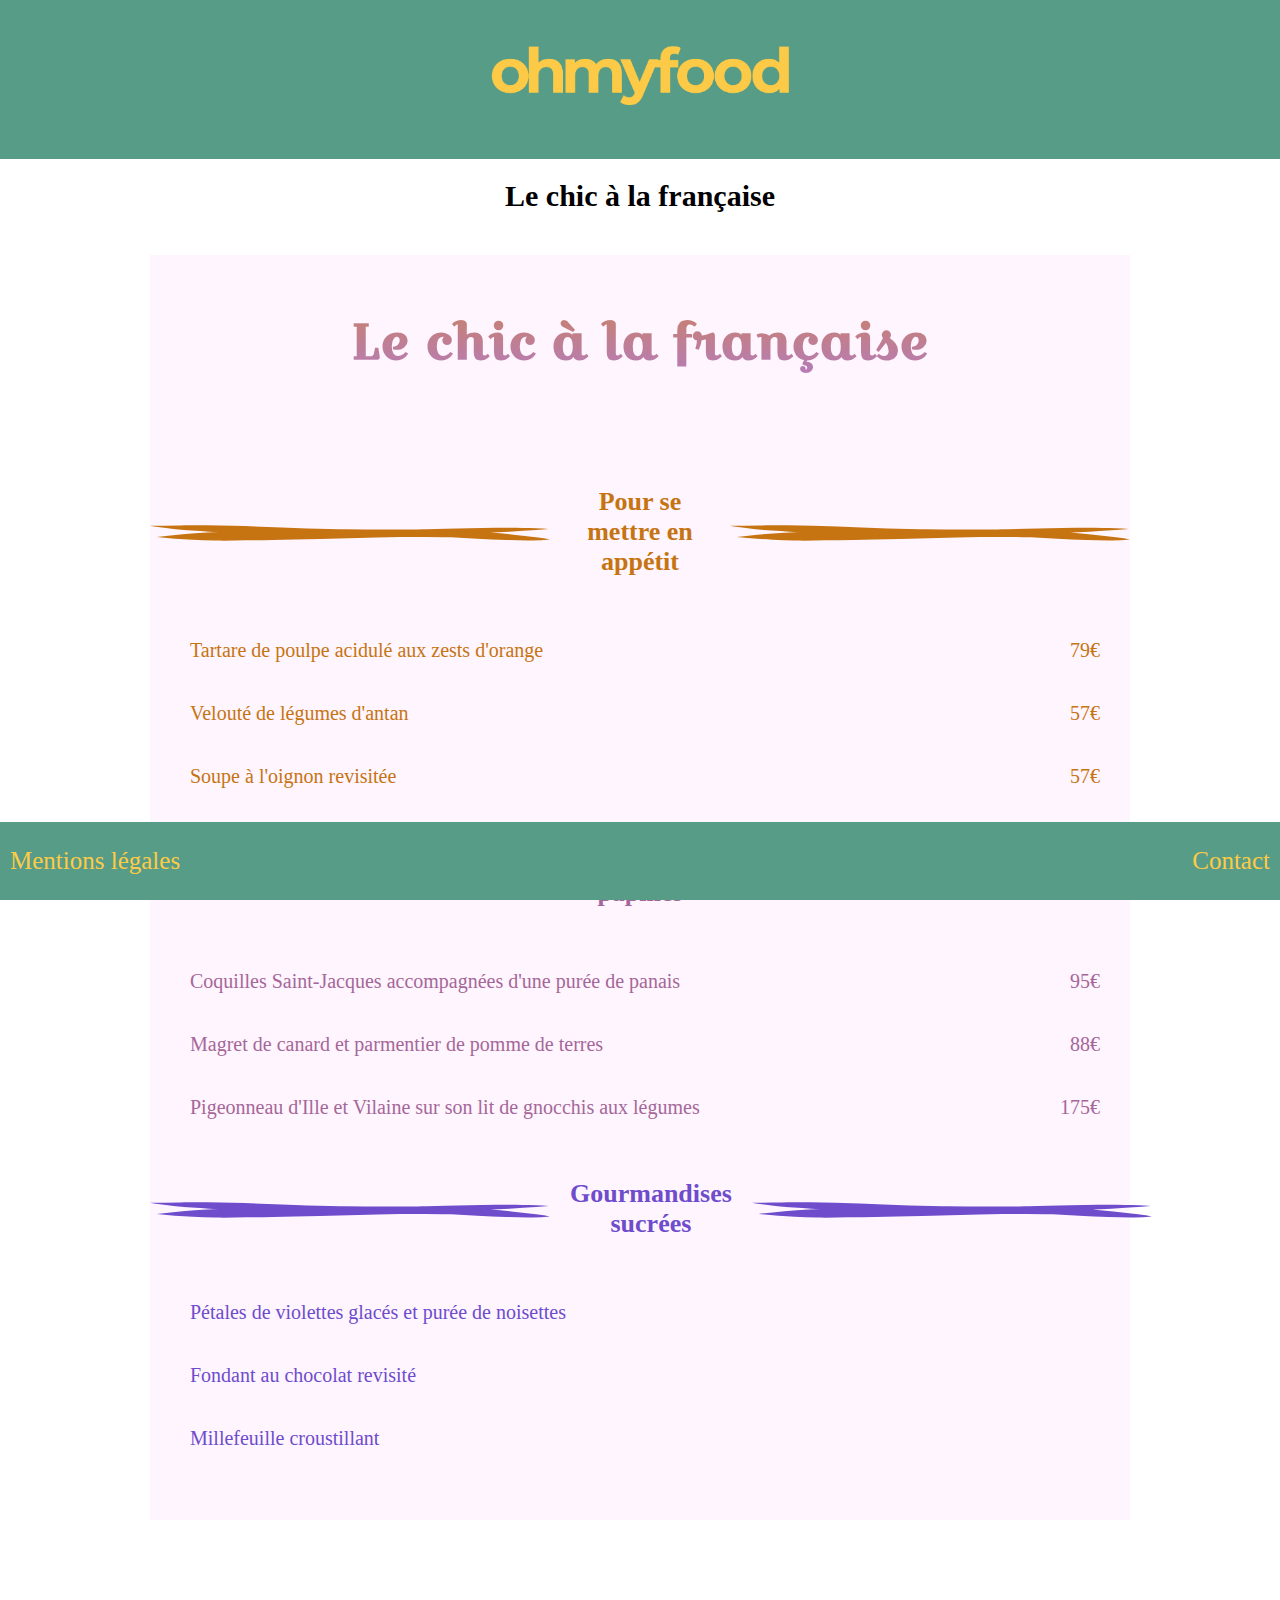
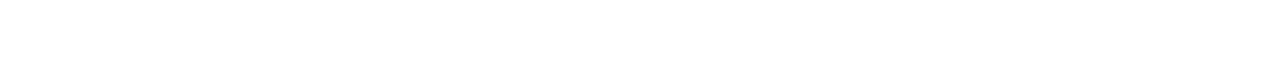
<file: menu2.html>
<!DOCTYPE html>
<html lang="fr">
    <head>
        <meta charset="utf-8" />
         <link rel="stylesheet" type="text/css" href="menu2.css">
        <title>Ohmyfood</title>
    </head>

    <body>

  <header class="maintitle">
        <div><a href="index.html"><img src="images/logo.png" alt="Logo Ohmyfood"/></a></div>
    </header>

    <h1>Le chic à la française</h1>


<main>
        
        <h2>Le chic à la française</h2>
          

        <section class="part1">

<div class="underline1"><img class="trait" src="images/Menu3traitorange.svg" alt="trait"><h3 id="titre1">Pour se mettre en appétit</h3><img class="trait" src="images/Menu3traitorange.svg" alt="trait"></div>

            <ul>
            <li><p>Tartare de poulpe acidulé aux zests d'orange</p><p class= "prix">79€</p></li>
            <li><p>Velouté de légumes d'antan</p><p class= "prix">57€</p></li>
            <li><p>Soupe à l'oignon revisitée</p><p class= "prix">57€</p></li>
             </ul>

             
        </section>


       <section class="part2">

             <div class="underline2"><img class="trait" src="images/Menu3traitmauve.svg" alt="trait"><h3 id="titre2">Plaisir des papilles</h3><img class="trait" src="images/Menu3traitmauve.svg" alt="trait"></div>

        <ul>
            <li><p>Coquilles Saint-Jacques accompagnées d'une purée de panais</p><p class= "prix">95€</p></li>
            <li><p>Magret de canard et parmentier de pomme de terres</p><p class= "prix">88€</p></li>
            <li><p>Pigeonneau d'Ille et Vilaine sur son lit de gnocchis aux légumes</p><p class= "prix">175€</p></li>
        </ul>
       
        </section>



        <section class="part3"> 

           <div class="underline3"><img class="trait" src="images/Menu3traitviolet.svg" alt="trait"><h3 id="titre3">Gourmandises sucrées</h3><img class="trait" src="images/Menu3traitviolet.svg" alt="trait"></div>

        <ul>
            <li><p>Pétales de violettes glacés et purée de noisettes</p></li>
            <li><p>Fondant au chocolat revisité</p></li>
            <li><p>Millefeuille croustillant</p></li>
        </ul>
       
        </section>
    </main>


    	 <footer>
    	<a class="wiggle" href="mentionslegales.html" target="_blank"><p>Mentions légales</p></a>
    	<a class="wiggle" href="mailto:test@yopmail.com"><p>Contact</p></a>
   		</footer>

    </body>
</html>
</file>
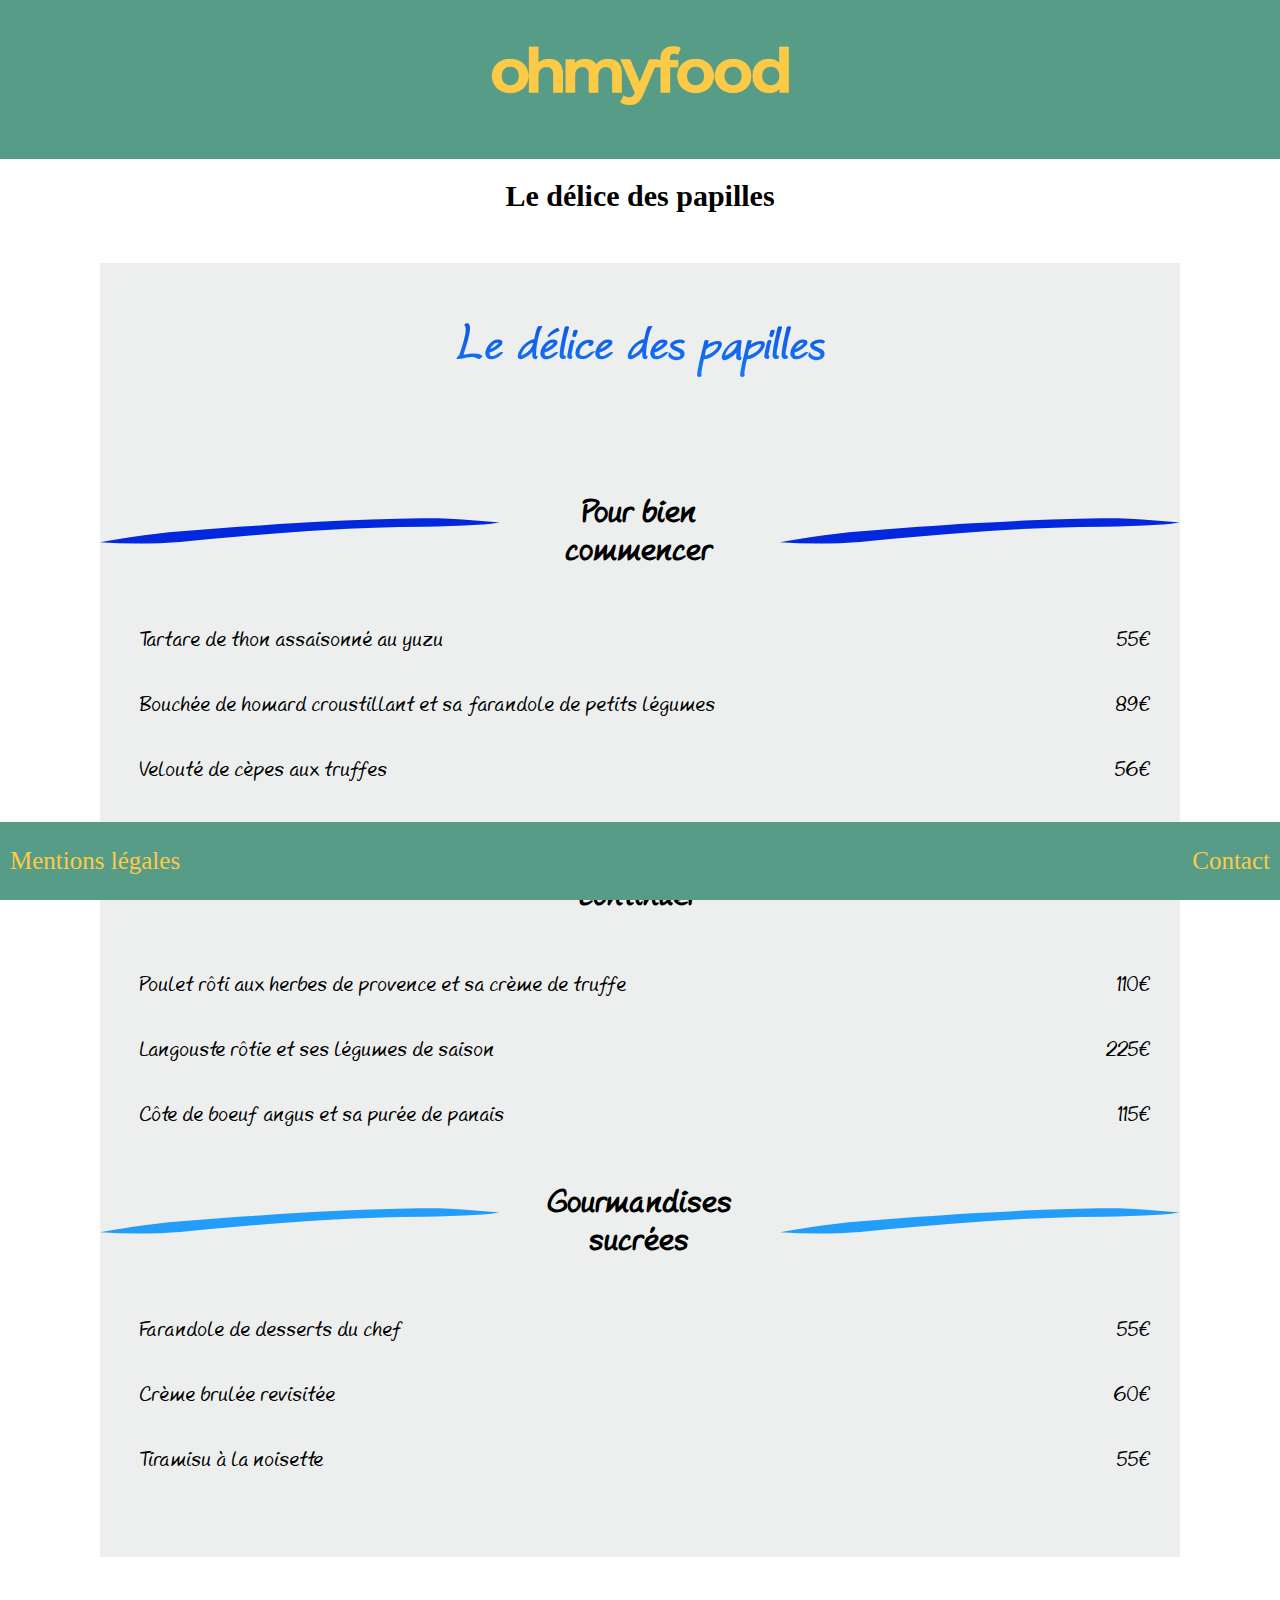
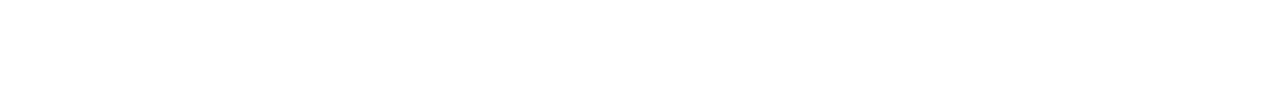
<file: menu3.html>
<!DOCTYPE html>
<html lang="fr">
    <head>
        <meta charset="utf-8" />
         <link rel="stylesheet" type="text/css" href="menu3.css">
        <title>Ohmyfood</title>
    </head>

    <body>

<header class="maintitle">
        <div><a href="index.html"><img src="images/logo.png" alt="Logo Ohmyfood"/></a></div>
    </header>

    <h1>Le délice des papilles</h1>


<main>
        <section>
        <h2>Le délice des papilles</h2>
        </section>


        <section>

            <div class="underline1"><img class="trait" src="images/Menu3Traitbleu1.svg" alt="trait"><h3 id="titre1">Pour bien commencer</h3><img class="trait" src="images/Menu3Traitbleu1.svg" alt="trait"></div>

            <ul>
            <li><p>Tartare de thon assaisonné au yuzu</p><p class= "prix">55€</p></li>
            <li><p>Bouchée de homard croustillant et sa farandole de petits légumes</p><p class= "prix">89€</p></li>
            <li><p>Velouté de cèpes aux truffes</p><p class= "prix">56€</p></li>
        
        </ul>

             
        </section>



        <section>

            <div class="underline2"><img class="trait" src="images/Menu3traitbleu2.svg" alt="trait"><h3 id="titre2">Pour bien continuer</h3><img class="trait" src="images/Menu3traitbleu2.svg" alt="trait"></div>

        <ul>
            <li><p>Poulet rôti aux herbes de provence et sa crème de truffe</p><p class= "prix">110€</p></li>
            <li><p>Langouste rôtie et ses légumes de saison</p><p class= "prix">225€</p></li>
            <li><p>Côte de boeuf angus et sa purée de panais</p><p class= "prix">115€</p></li>
        </ul>
       
        </section>



        <section  id="bottom">

            <div class="underline3"><img class="trait" src="images/Menu3traitbleu3.svg" alt="trait"><h3 id="titre3">Gourmandises sucrées</h3><img class="trait" src="images/Menu3traitbleu3.svg" alt="trait"></div>

        <ul>
            <li><p>Farandole de desserts du chef</p><p class= "prix">55€</p></li>
            <li><p>Crème brulée revisitée</p><p class= "prix">60€</p></li>
            <li><p>Tiramisu à la noisette</p><p class= "prix">55€</p></li>
        </ul>

       
        </section>
    </main>


    	 <footer>
    	<a class="wiggle" href="mentionslegales.html" target="_blank"><p>Mentions légales</p></a>
    	<a class="wiggle" href="mailto:test@yopmail.com"><p>Contact</p></a>
   		</footer>
    </body>
</html>
</file>
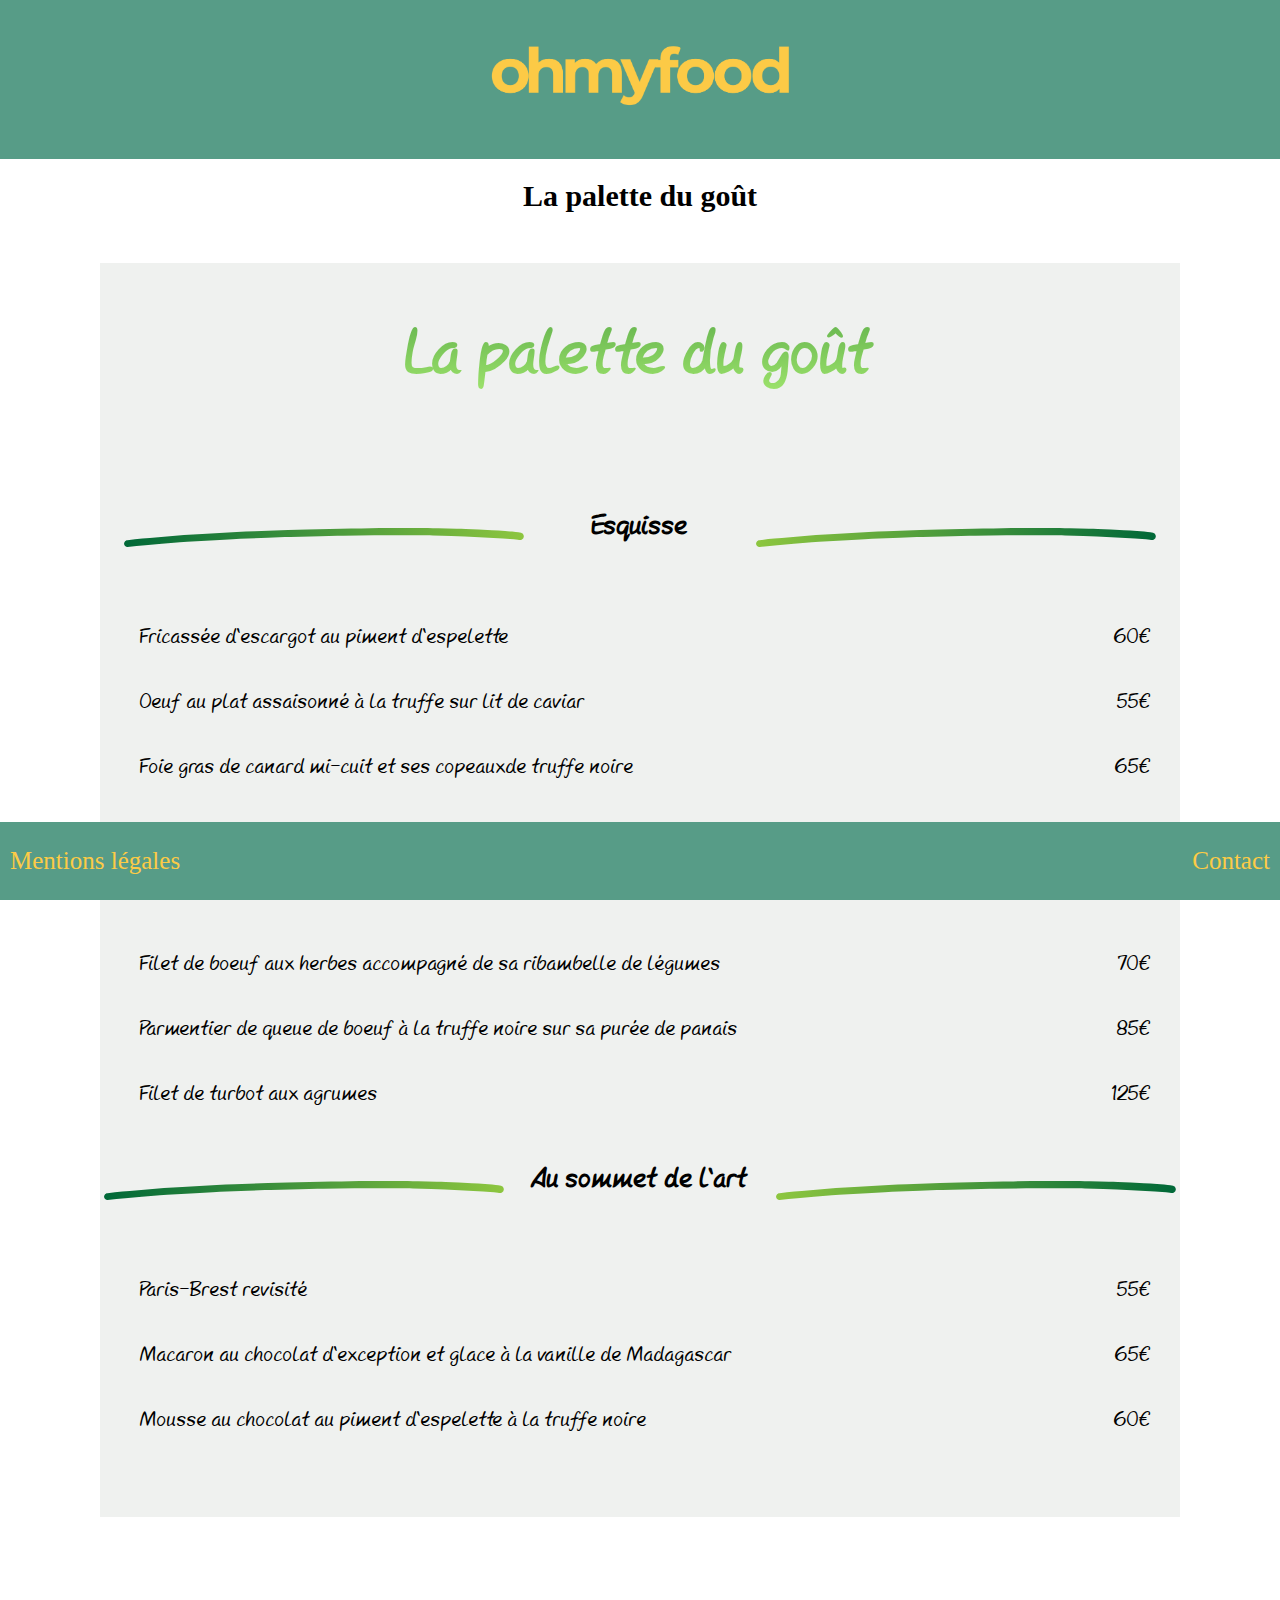
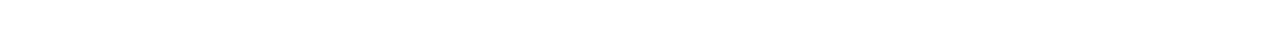
<file: menu4.html>
<!DOCTYPE html>
<html lang="fr">
    <head>
        <meta charset="utf-8" />
         <link rel="stylesheet" type="text/css" href="menu4.css">
        <title>Ohmyfood</title>
    </head>

    <body>

 <header class="maintitle">
        <div><a href="index.html"><img src="images/logo.png" alt="Logo Ohmyfood"/></a></div>
    </header>

   <h1>La palette du goût</h1>


<main>
        <section>
        <h2>La palette du goût</h2>
        </section>

        

        <section>

        <div class="underline"><img class="trait" src="images/Menu4trait1.svg" alt="trait"><h3>Esquisse</h3><img class="trait" src="images/Menu4trait2.svg" alt="trait"></div>

            <ul>
            <li><p>Fricassée d'escargot au piment d'espelette</p><p class= "prix">60€</p></li>
            <li><p>Oeuf au plat assaisonné à la truffe sur lit de caviar</p><p class= "prix">55€</p></li>
            <li><p>Foie gras de canard mi-cuit et ses copeauxde truffe noire</p><p class= "prix">65€</p></li>
        
        </ul>
             
        </section>

        

        <section>

            <div class="underline"><img class="trait" src="images/Menu4trait1.svg" alt="trait"><h3>Oeuvre de maître</h3><img class="trait" src="images/Menu4trait2.svg" alt="trait"></div>

        <ul>
            <li><p>Filet de boeuf aux herbes accompagné de sa ribambelle de légumes</p><p class= "prix">70€</p></li>
            <li><p>Parmentier de queue de boeuf à la truffe noire sur sa purée de panais</p><p class= "prix">85€</p></li>
            <li><p>Filet de turbot aux agrumes</p><p class= "prix">125€</p></li>
        </ul>

        </section>

        

        <section id="bottom">

<div class="underline"><img class="trait" src="images/Menu4trait1.svg" alt="trait"><h3>Au sommet de l'art</h3><img class="trait" src="images/Menu4trait2.svg" alt="trait"></div>
        <ul>
            <li><p>Paris-Brest revisité</p><p class= "prix">55€</p></li>
            <li><p>Macaron au chocolat d'exception et glace à la vanille de Madagascar</p><p class= "prix">65€</p></li>
            <li><p>Mousse au chocolat au piment d'espelette à la truffe noire</p><p class= "prix">60€</p></li>
        </ul>
       
        </section>
    </main>


 <footer>
    	<a class="wiggle" href="mentionslegales.html" target="_blank"><p>Mentions légales</p></a>
    	<a class="wiggle" href="mailto:test@yopmail.com"><p>Contact</p></a>
   		</footer>
    </body>
</html>
</file>
<file: menu2.css>
@font-face {
    font-family: 'Croissant One Regular';
    font-style: normal;
    font-weight: normal;
    src: local('Croissant One Regular'), url('fonts/CroissantOne-Regular.ttf') format('truetype');
}


body
{
 margin:0px;
}


.maintitle
{
	display: flex;
	background-color: #579c87;
	justify-content: center;
	color:#fdcb46;
	font-size: 40px;
	font-weight: bold;
	
}

img {
  margin: 40px 0px 40px 0px;
  max-width: 100%;
  height: auto;
  width: 300px;
}

main
{
	background-color: #fff5fe;
	margin-left: 150px;
	margin-right: 150px;
}



h1
{
	font-size: 30px;
	text-align: center;
}


h2
{
	text-align: center;
	padding-top: 50px;
	padding-bottom: 50px;
	font-size: 50px;
  background: -webkit-linear-gradient(#d8852e, #a778f4);
  -webkit-background-clip: text;
  -webkit-text-fill-color: transparent;
  font-family: 'Croissant One Regular';
}


li
{
	display: flex;
	flex-direction: row;
	justify-content: space-between;
  padding-right: 30px;
}

.underline1
{
	display: flex;
	flex-direction: row;
	justify-content: space-around;
	font-size: 20px;
}

.underline2
{
	display: flex;
	flex-direction: row;
	justify-content: space-around;
	font-size: 20px;
}

.underline3
{
	display: flex;
	flex-direction: row;
	justify-content: space-around;
	font-size: 20px;
}

.trait
{
	width: 400px;
}

.underline1 h3 {
    text-align: center;
    font-size: 1.3em;
    color: #c67412;
    justify-content: center;
    align-items: center;
    margin: 20px;
}

.underline1 h3:after {
	height: 2px;
    width: 0;
    display: block;
    content:''; 
    transition: all 0.3s ease-in-out;
}

.underline1 h3:hover:after {
    width: 100%;
    background: #c67412;
}

.underline2 h3 {
    text-align: center;
    font-size: 1.3em;
    color: #c67412;
    justify-content: center;
    align-items: center;
    margin: 20px;
}

.underline2 h3:after {
	height: 2px;
    width: 0;
    display: block;
    content:''; 
    transition: all 0.3s ease-in-out;
}

.underline2 h3:hover:after {
    width: 100%;
    background: #a56799;
}

.underline3 h3 {
    text-align: center;
    font-size: 1.3em;
    color: #c67412;
    justify-content: center;
    align-items: center;
    margin: 20px;
}

.underline3 h3:after {
	height: 2px;
    width: 0;
    display: block;
    content:''; 
    transition: all 0.3s ease-in-out;
}

.underline3 h3:hover:after {
    width: 100%;
    background: #6e4ccc;
}

#titre1
{
	color:#c67412;
}

#titre2
{
	color:#a56799;
}


#titre3
{
	color:#6e4ccc;
}



.part1
{
	color:#c67412;
	font-size: 20px;
}

.part2
{
	color:#a56799;
	font-size: 20px;

}

.part3
{
	color:#6e4ccc;
	font-size: 20px;
	padding-bottom: 30px;
	margin-bottom: 60px;
}



footer
{
	display: flex;
	background-color: #579c87;
	justify-content: space-between;
	color:#fdcb46;
	font-size: 25px;
	padding-left: 10px;
	padding-right: 10px;
	position: sticky;
	bottom :0px;

	}
  a
  {
    text-decoration: none; color:#fdcb46;
  }

  .wiggle:hover {
 
  animation: shake 0.5s;
  animation-iteration-count: infinite;
}

@keyframes shake {
  0% { transform: translate(1px, 1px) rotate(0deg); }
  10% { transform: translate(-1px, -2px) rotate(-1deg); }
  20% { transform: translate(-3px, 0px) rotate(1deg); }
  30% { transform: translate(3px, 2px) rotate(0deg); }
  40% { transform: translate(1px, -1px) rotate(1deg); }
  50% { transform: translate(-1px, 2px) rotate(-1deg); }
  60% { transform: translate(-3px, 1px) rotate(0deg); }
  70% { transform: translate(3px, 1px) rotate(-1deg); }
  80% { transform: translate(-1px, -1px) rotate(1deg); }
  90% { transform: translate(1px, 2px) rotate(0deg); }
  100% { transform: translate(1px, -2px) rotate(-1deg); }
}

     @media screen and (max-width: 1000px)
{


main
{
  background-color: #fff5fe;
 	margin-left: 0px;
	margin-right: 0px;
	width: 100%;
}


section
  {
   display: flex;
  flex-direction: column;
    width: 100%;
    text-align: center;
  }


li
{
  display: flex;
  flex-direction: column;
  margin:auto;
}



.prix
{
	font-size: 30px;
}

 }
</file>
<file: menu3.css>
@font-face {
    font-family: 'Worstveld Sling Extra Oblique';
    font-style: normal;
    font-weight: normal;
    src: local('Worstveld Sling Extra Oblique'), url('fonts/WorstveldSlingExtraOblique.woff') format('woff');
}

@font-face {
    font-family: 'Mcgannahan';
    src:url('fonts/Mcgannahan.ttf.woff') format('woff'),
        url('fonts/Mcgannahan.ttf.svg#Mcgannahan') format('svg'),
        url('fonts/Mcgannahan.ttf.eot'),
        url('fonts/Mcgannahan.ttf.eot?#iefix') format('embedded-opentype'); 
    font-weight: normal;
    font-style: normal;
}

body
{
 margin:0px;
}



.maintitle
{
	display: flex;
	background-color: #579c87;
	justify-content: center;
	color:#fdcb46;
	font-size: 40px;
	font-weight: bold;
	
}


img {
  margin: 40px 0px 40px 0px;
  max-width: 100%;
  height: auto;
  width: 300px;
}

main
{
	background-color: #edefef;
	margin-top: 50px;
    margin-bottom: 50px;
    margin-right: 100px;
    margin-left: 100px;
    font-family: 'Mcgannahan';
	
}


h1
{
	font-size: 30px;
	text-align: center;
}

h2
{
	text-align: center;
	padding-top:50px;
	padding-bottom: 50px;
	font-size: 60px;
	font-family: 'Worstveld Sling Extra Oblique';
   background: -webkit-linear-gradient(#0228dd, #229df9);
  -webkit-background-clip: text;
  -webkit-text-fill-color: transparent;
}


.underline1
{
	display: flex;
	flex-direction: row;
	justify-content: space-around;
	font-size: 20px;
}

.underline2
{
	display: flex;
	flex-direction: row;
	justify-content: space-around;
	font-size: 20px;
}

.underline3
{
	display: flex;
	flex-direction: row;
	justify-content: space-around;
	font-size: 20px;
}

.trait
{
	width: 400px;
}

.underline1 h3 {
    text-align: center;
    font-size: 30px;
    justify-content: center;
    align-items: center;
    margin: 20px;
}

.underline1 h3:after {
	height: 2px;
    width: 0;
    display: block;
    content:''; 
    transition: all 0.3s ease-in-out;
}

.underline1 h3:hover:after {
    width: 100%;
    background: #0228dd;
}

.underline2 h3 {
    text-align: center;
    font-size: 30px;
    justify-content: center;
    align-items: center;
    margin: 20px;
}

.underline2 h3:after {
	height: 2px;
    width: 0;
    display: block;
    content:''; 
    transition: all 0.3s ease-in-out;
}

.underline2 h3:hover:after {
    width: 100%;
    background: #0670f3;
}

.underline3 h3 {
    text-align: center;
    font-size: 30px;
    justify-content: center;
    align-items: center;
    margin: 20px;
}

.underline3 h3:after {
	height: 2px;
    width: 0;
    display: block;
    content:''; 
    transition: all 0.3s ease-in-out;
}

.underline3 h3:hover:after {
    width: 100%;
    background: #229df9;
}

li
{
	display: flex;
	flex-direction: row;
	justify-content: space-between;
	padding-right: 30px;
	font-size: 20px;
}



#bottom
{
	padding-bottom: 50px;
	margin-bottom: 60px;
}




footer
{
	display: flex;
	background-color: #579c87;
	justify-content: space-between;
	color:#fdcb46;
	font-size: 25px;
	padding-left: 10px;
	padding-right: 10px;
	position: sticky;
	bottom :0px;

	}


a
  {
    text-decoration: none; color:#fdcb46;
  }


  .wiggle:hover {
 
  animation: shake 0.5s;
  animation-iteration-count: infinite;
}

@keyframes shake {
  0% { transform: translate(1px, 1px) rotate(0deg); }
  10% { transform: translate(-1px, -2px) rotate(-1deg); }
  20% { transform: translate(-3px, 0px) rotate(1deg); }
  30% { transform: translate(3px, 2px) rotate(0deg); }
  40% { transform: translate(1px, -1px) rotate(1deg); }
  50% { transform: translate(-1px, 2px) rotate(-1deg); }
  60% { transform: translate(-3px, 1px) rotate(0deg); }
  70% { transform: translate(3px, 1px) rotate(-1deg); }
  80% { transform: translate(-1px, -1px) rotate(1deg); }
  90% { transform: translate(1px, 2px) rotate(0deg); }
  100% { transform: translate(1px, -2px) rotate(-1deg); }
}

     @media screen and (max-width: 1000px)
{


main
{
	background-color: #edefef;
	margin-left: 0px;
	margin-right: 0px;
	width: 100%;
	font-family: 'Mcgannahan';
}


section
  {
 display: flex;
  flex-direction: column;
    width: 100%;
    text-align: center;
  }

  li
{
  display: flex;
  flex-direction: column;
  list-style: none;
  margin:auto;
}

.prix
{
	font-size: 30px;
}

 }
</file>
<file: menu4.css>
@font-face {
    font-family: 'Kaushan Script';
    font-style: normal;
    font-weight: normal;
    src: local('Kaushan Script'), url('fonts/KaushanScript-Regular.woff') format('woff');
}

@font-face {
    font-family: 'Mcgannahan';
    src:url('fonts/Mcgannahan.ttf.woff') format('woff'),
        url('fonts/Mcgannahan.ttf.svg#Mcgannahan') format('svg'),
        url('fonts/Mcgannahan.ttf.eot'),
        url('fonts/Mcgannahan.ttf.eot?#iefix') format('embedded-opentype'); 
    font-weight: normal;
    font-style: normal;
}

body
{
 margin:0px;
}



header
{
	display: flex;
	background-color: #579c87;
	justify-content: center;
	color:#fdcb46;
	font-size: 40px;
	font-weight: bold;
	
}


img {
  margin: 40px 0px 40px 0px;
  max-width: 100%;
  height: auto;
  width: 300px;
}


main
{
	background-color: #eff1ef;
	margin-top: 50px;
    margin-bottom: 50px;
    margin-right: 100px;
    margin-left: 100px;
	 font-family: 'Mcgannahan';
}


h1
{
	font-size: 30px;
	text-align: center;
}

h2
{
	text-align: center;
	padding-top:50px;
	padding-bottom: 50px;
	font-size: 60px;
    background: -webkit-linear-gradient(#3d9339, #bfff7e);
  -webkit-background-clip: text;
  -webkit-text-fill-color: transparent;
}

.underline
{
	display: flex;
	flex-direction: row;
	justify-content: space-around;
	font-size: 20px;
}


.trait
{
	width: 400px;
}


.underline h3 {
    text-align: center;
    font-size: 1.3em;
    justify-content: center;
    align-items: center;
    margin: 20px;
}

.underline h3:after {
	height: 2px;
    width: 0;
    display: block;
    content:''; 
    transition: all 0.3s ease-in-out;
}

.underline h3:hover:after {
    width: 100%;
    background: -webkit-linear-gradient(#3d9339, #bfff7e);
}


li
{
	display: flex;
	flex-direction: row;
	justify-content: space-between;
	padding-right: 30px;
	font-size: 20px;
}

#bottom
{
	padding-bottom: 50px;
	margin-bottom: 60px;
}


footer
{
	display: flex;
	background-color: #579c87;
	justify-content: space-between;
	color:#fdcb46;
	font-size: 25px;
	padding-left: 10px;
	padding-right: 10px;
	position: sticky;
	bottom :0px;

	}

a
  {
    text-decoration: none; color:#fdcb46;
  }


  .wiggle:hover {
 
  animation: shake 0.5s;
  animation-iteration-count: infinite;
}

@keyframes shake {
  0% { transform: translate(1px, 1px) rotate(0deg); }
  10% { transform: translate(-1px, -2px) rotate(-1deg); }
  20% { transform: translate(-3px, 0px) rotate(1deg); }
  30% { transform: translate(3px, 2px) rotate(0deg); }
  40% { transform: translate(1px, -1px) rotate(1deg); }
  50% { transform: translate(-1px, 2px) rotate(-1deg); }
  60% { transform: translate(-3px, 1px) rotate(0deg); }
  70% { transform: translate(3px, 1px) rotate(-1deg); }
  80% { transform: translate(-1px, -1px) rotate(1deg); }
  90% { transform: translate(1px, 2px) rotate(0deg); }
  100% { transform: translate(1px, -2px) rotate(-1deg); }
}

 

  @media screen and (max-width: 1000px)
{


main
{
	background-color: #eff1ef;
	margin-left: 0px;
	margin-right: 0px;
	width: 100%;
	font-family: 'Mcgannahan';
}


section
  {
   display: flex;
  flex-direction: column;
    width: 100%;
    text-align: center;
  }

    li
{
  display: flex;
  flex-direction: column;
  margin:auto;
}

 .prix
{
	font-size: 30px;
}
 }
</file>
